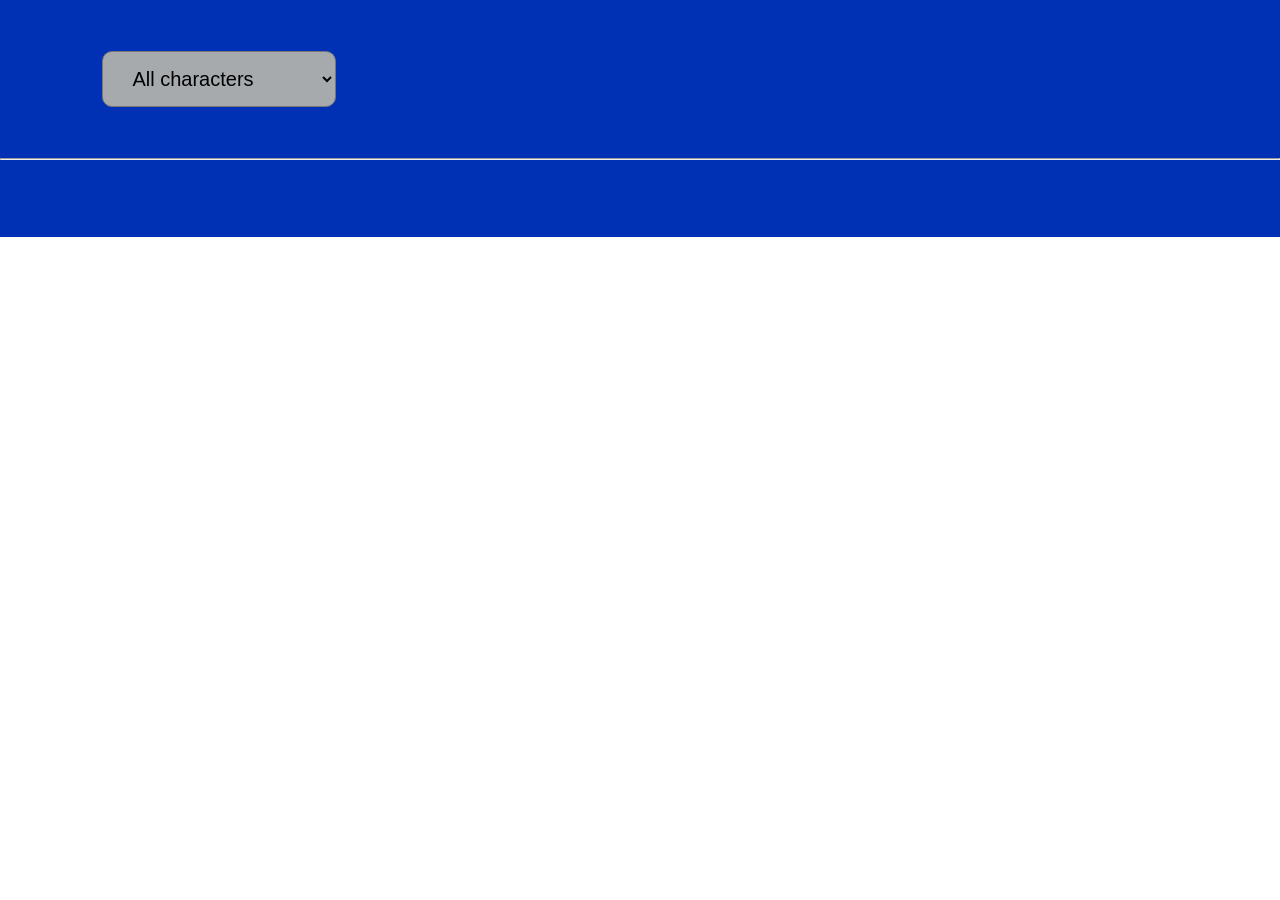
<file: card-api/index.html>
<!DOCTYPE html>
<html lang="en">
<head>
    <meta charset="UTF-8">
    <meta http-equiv="X-UA-Compatible" content="IE=edge">
    <meta name="viewport" content="width=device-width, initial-scale=1.0">
    <title>Document</title>
    <link rel="stylesheet" href="style.css">
</head>
<body>
    
    <main id="main">
        <div class="select-character">
            <select class="select" name="characters" id="change-characters">
                <option select disabled value="all">Select a character</option>
                <option value="all">All characters</option>
            </select>
        </div>
        <hr>
        <div class="cards" id="card"></div>
    </main>

    <template id="template-cards">
        <div class="card-body">
            <img src="" alt="" class="card-img" id="img-card">
            <h2 id="title-card">Name</h2>
            <p id="p-card-gender">Gender</p>
            <p id="p-card-status">Dead</p>
        </div>
    </template>

    <script src="app.js"></script>
</body>
</html>
</file>
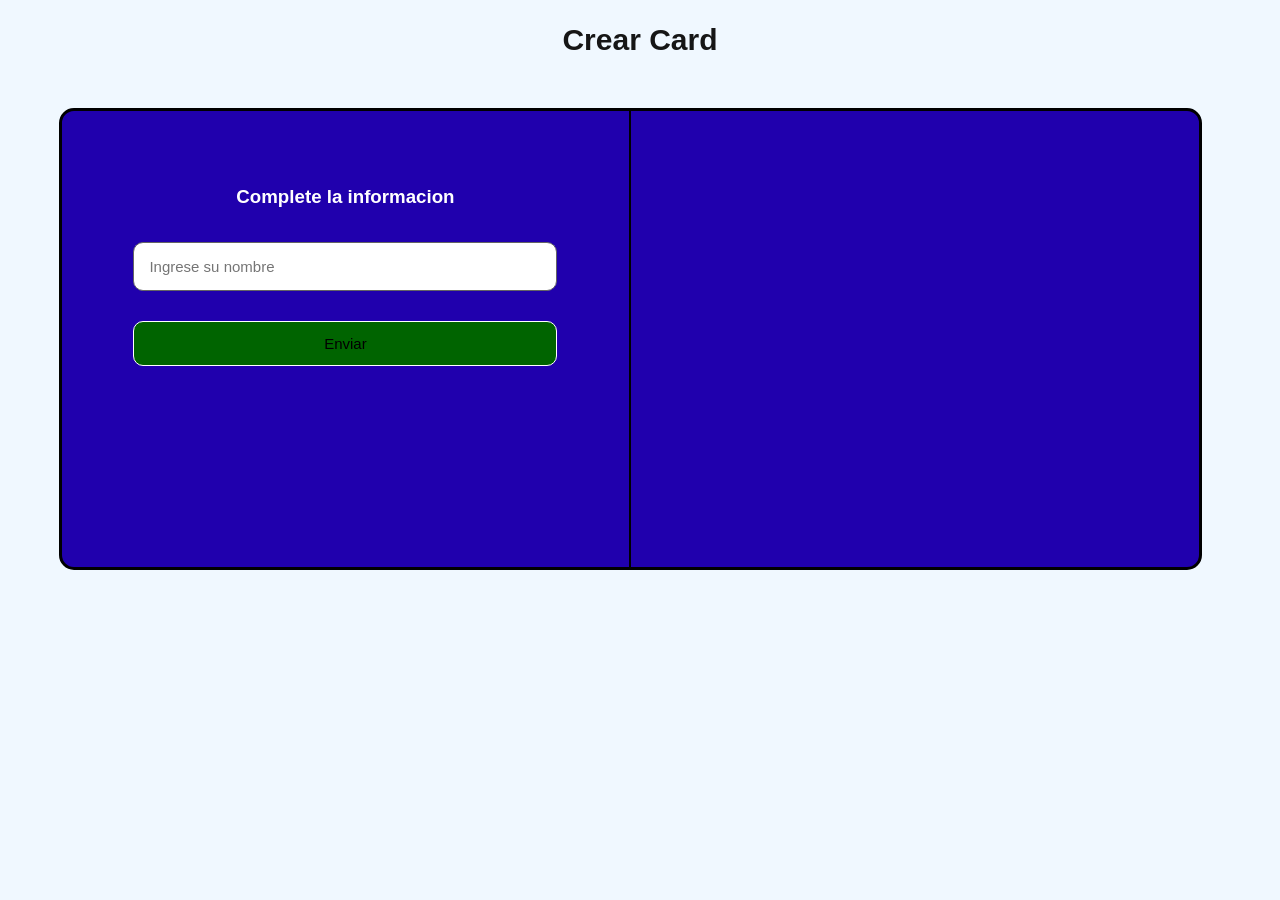
<file: card-nombre/index.html>
<!DOCTYPE html>
<html lang="en">
<head>
    <meta charset="UTF-8">
    <meta http-equiv="X-UA-Compatible" content="IE=edge">
    <meta name="viewport" content="width=device-width, initial-scale=1.0">
    <title>Document</title>
    <link rel="stylesheet" href="style.css">
</head>
<body>
    <h1>Crear Card</h1>
    <main class="contenedor">
        <section class="card_input">
            <h3>Complete la informacion</h3>
            <input type="text" id="nombre_input" placeholder="Ingrese su nombre">
            <button id="btn">Enviar</button>
        </section>
        <section class="card_informacion">
            <div class="caja">
                <p id="nombre_presentacion">Nombre</p>
                <p id="presentacion_bienvenida">Bienvenida</p>
            </div>
        </section>
    </main>

    <script src="app.js"></script>
</body>
</html>
</file>
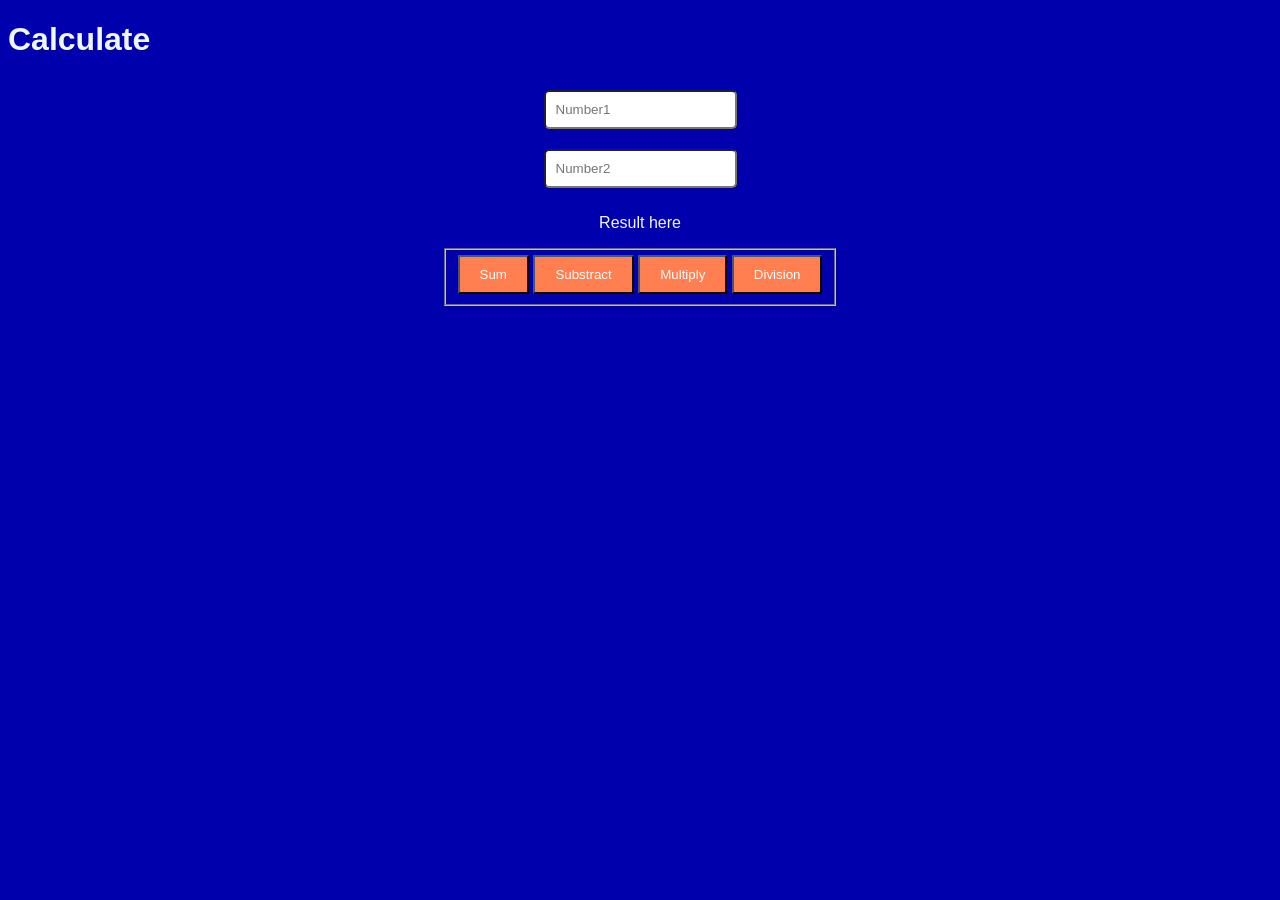
<file: clase2/index.html>
<!DOCTYPE html>
<html lang="en">
<head>
    <meta charset="UTF-8">
    <meta http-equiv="X-UA-Compatible" content="IE=edge">
    <meta name="viewport" content="width=device-width, initial-scale=1.0">
    <title>class2</title>
    <link rel="stylesheet" href="style.css">
</head>
<body>

    <h1>Calculate</h1>
    <div class="conteiner-calculate">
        <input type="number" id="number1" placeholder="Number1">
        <input type="number" id="number2" placeholder="Number2">
        <p id="result">Result here</p>
        <fieldset>
            <button id="btn-sum">Sum</button>
            <button id="btn-substract">Substract</button>
            <button id="btn-multiply">Multiply</button>
            <button id="btn-div">Division</button>
        </fieldset>
    </div>
    
    <script src="app.js"></script>
</body>
</html>
</file>
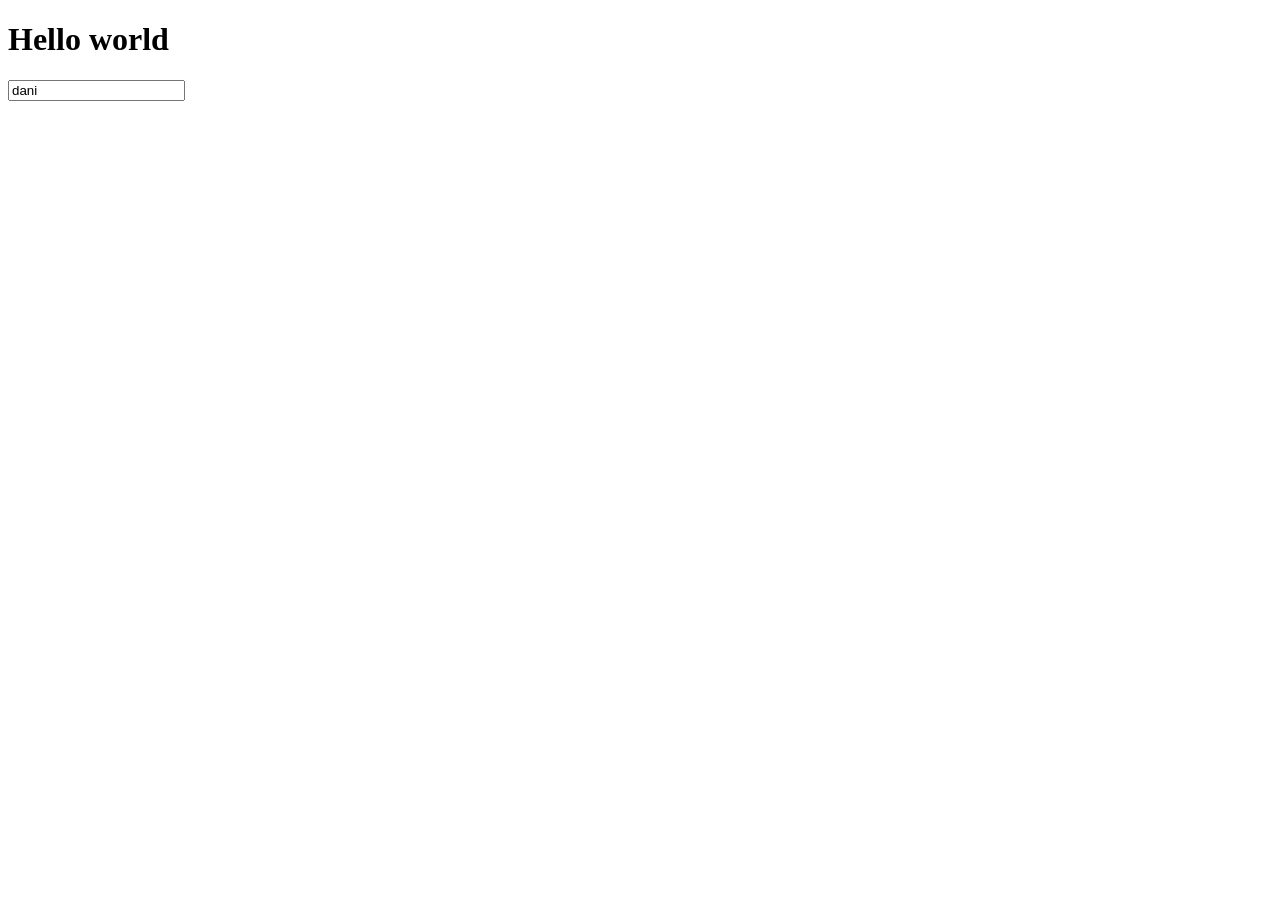
<file: clase4/index.html>
<!DOCTYPE html>
<html lang="en">
<head>
    <meta charset="UTF-8">
    <meta http-equiv="X-UA-Compatible" content="IE=edge">
    <meta name="viewport" content="width=device-width, initial-scale=1.0">
    <title>Document</title>
</head>
<body>
    <h1 id="title">Hello world</h1>

    <input type="text" value="dani" id="input-name">
</body>
</html>
</file>
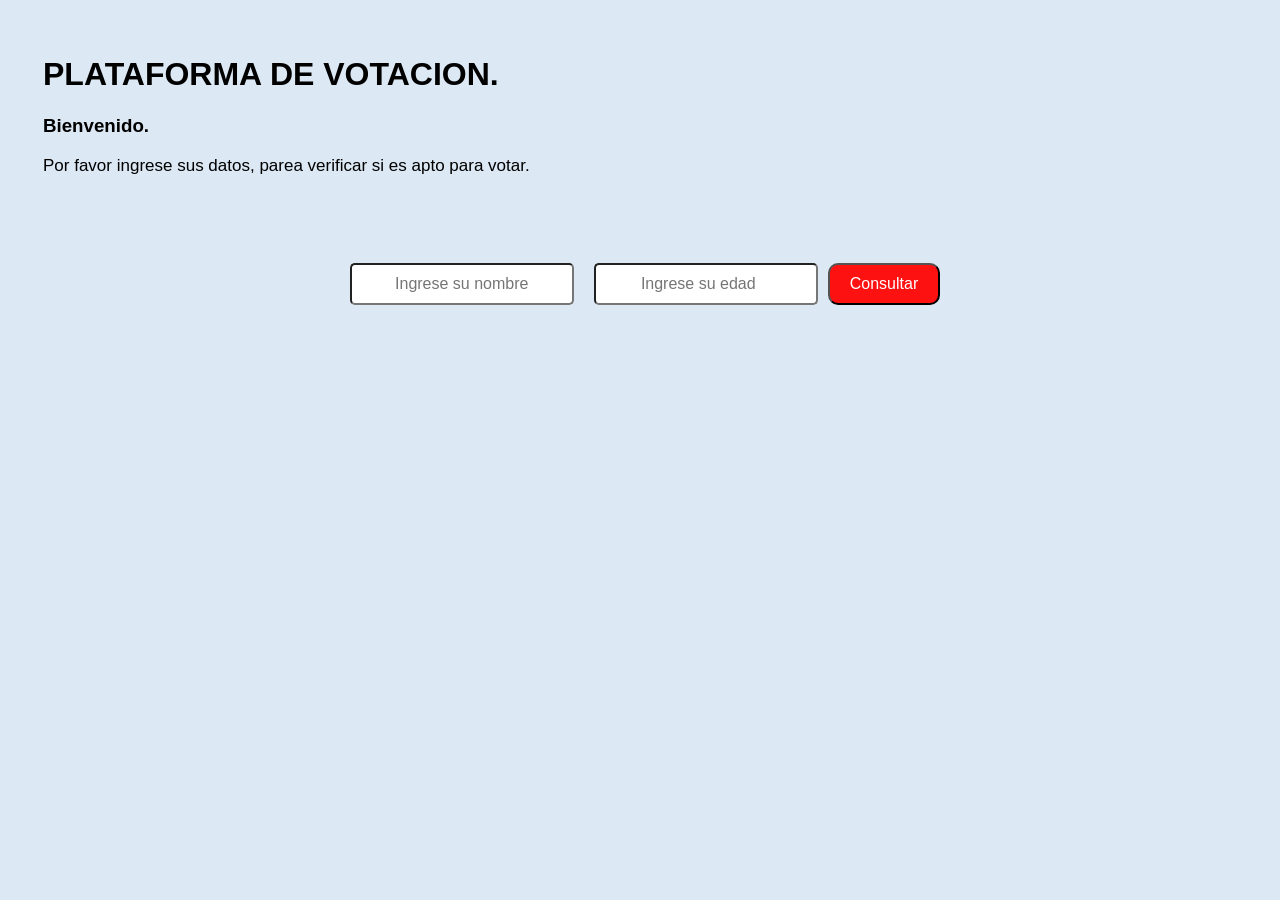
<file: ejercicios-clase2/index.html>
<!DOCTYPE html>
<html lang="en">
<head>
    <meta charset="UTF-8">
    <meta http-equiv="X-UA-Compatible" content="IE=edge">
    <meta name="viewport" content="width=device-width, initial-scale=1.0">
    <title>Document</title>
    <link rel="stylesheet" href="style.css">
</head>
<body>

    <div class="textos">
        <h1>PLATAFORMA DE VOTACION.</h1>
        <h3>Bienvenido.</h3>
        <p>Por favor ingrese sus datos, parea verificar si es apto para votar.</p>
    </div>
    <div class="botones-plataforma">
        <input type="text" id="nombre" placeholder="Ingrese su nombre">
        <input type="number" id="edad" placeholder="Ingrese su edad">
        <button id="btn-consulta">Consultar</button>
    </div>
    
    <script src="app.js"></script>
</body>
</html>
</file>
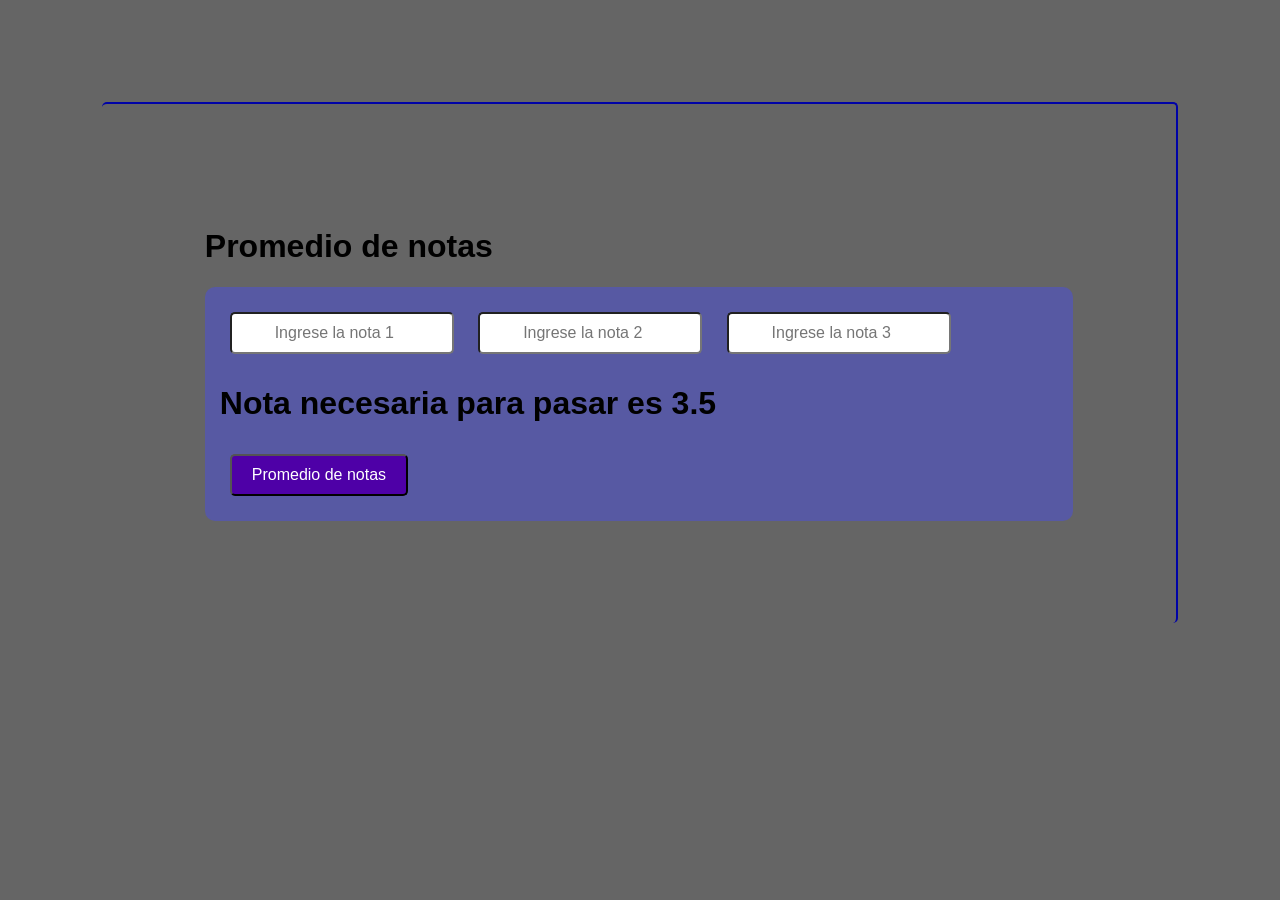
<file: ejercicios-clase3/index.html>
<!DOCTYPE html>
<html lang="en">
<head>
    <meta charset="UTF-8">
    <meta http-equiv="X-UA-Compatible" content="IE=edge">
    <meta name="viewport" content="width=device-width, initial-scale=1.0">
    <title>Document</title>
    <link rel="stylesheet" href="style.css">
</head>
<body>
    <h1>Promedio de notas</h1>
    <div class="contenido">
        <input type="number" id="nota1" placeholder="Ingrese la nota 1">
        <input type="number" id="nota2" placeholder="Ingrese la nota 2">
        <input type="number" id="nota3" placeholder="Ingrese la nota 3">
        <h1>Nota necesaria para pasar es 3.5</h1>

        <button id="btn-promedio">Promedio de notas</button>
    </div>

    <script src="app.js"></script>
</body>
</html>
</file>
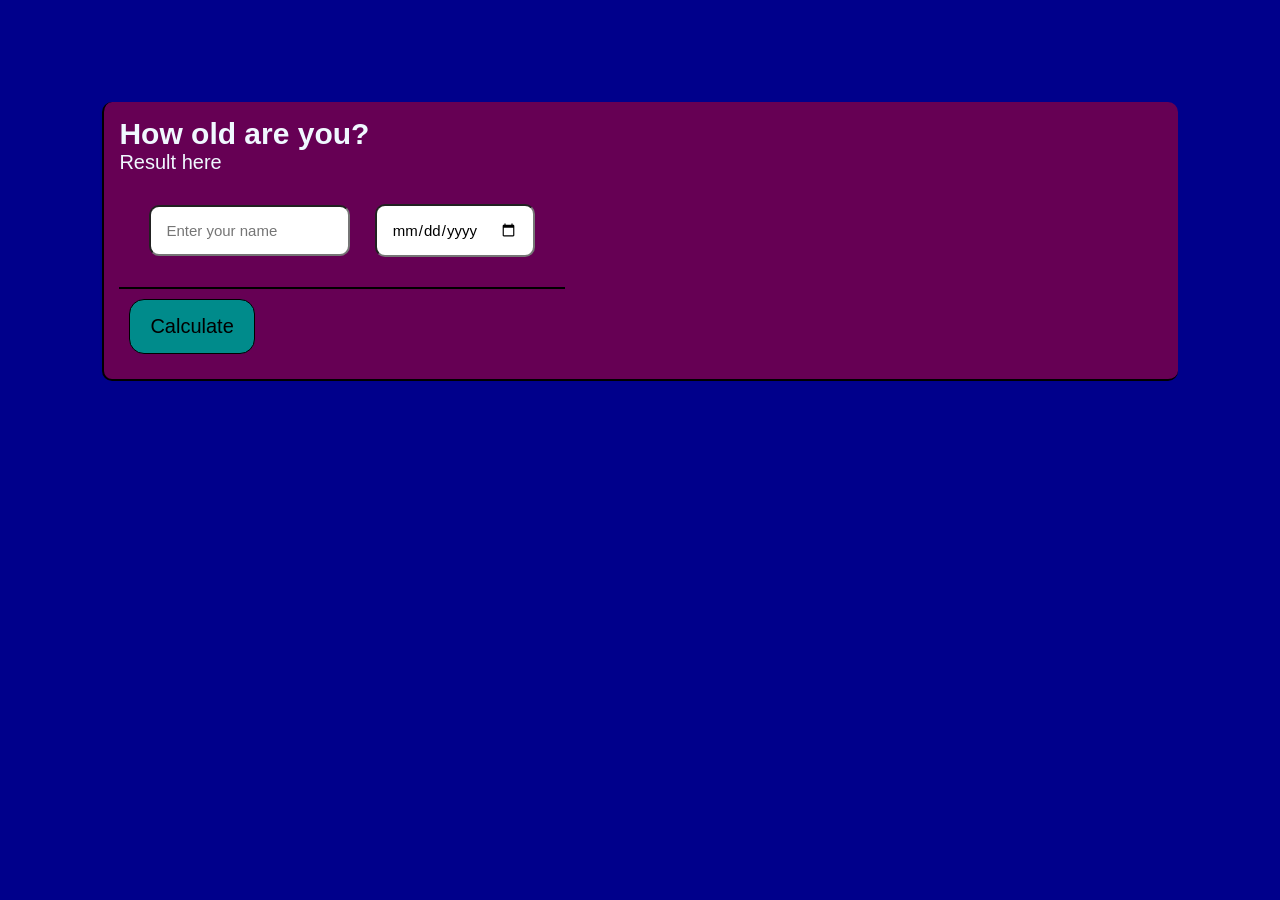
<file: ejercicios-clase4/index.html>
<!DOCTYPE html>
<html lang="en">
<head>
    <meta charset="UTF-8">
    <meta http-equiv="X-UA-Compatible" content="IE=edge">
    <meta name="viewport" content="width=device-width, initial-scale=1.0">
    <title>Document</title>
    <link rel="stylesheet" href="style.css">
</head>
<body>
    <section class="data-entry">
        <h1>How old are you?</h1>
        <p id="result">Result here</p>
        <div class="inputs">
            <input type="text" id="name" placeholder="Enter your name">
            <input type="date" id="date">
        </div>
        <button id="btnSend">
            Calculate
        </button>
    </section>

    <script src="app.js"></script>
</body>
</html>
</file>
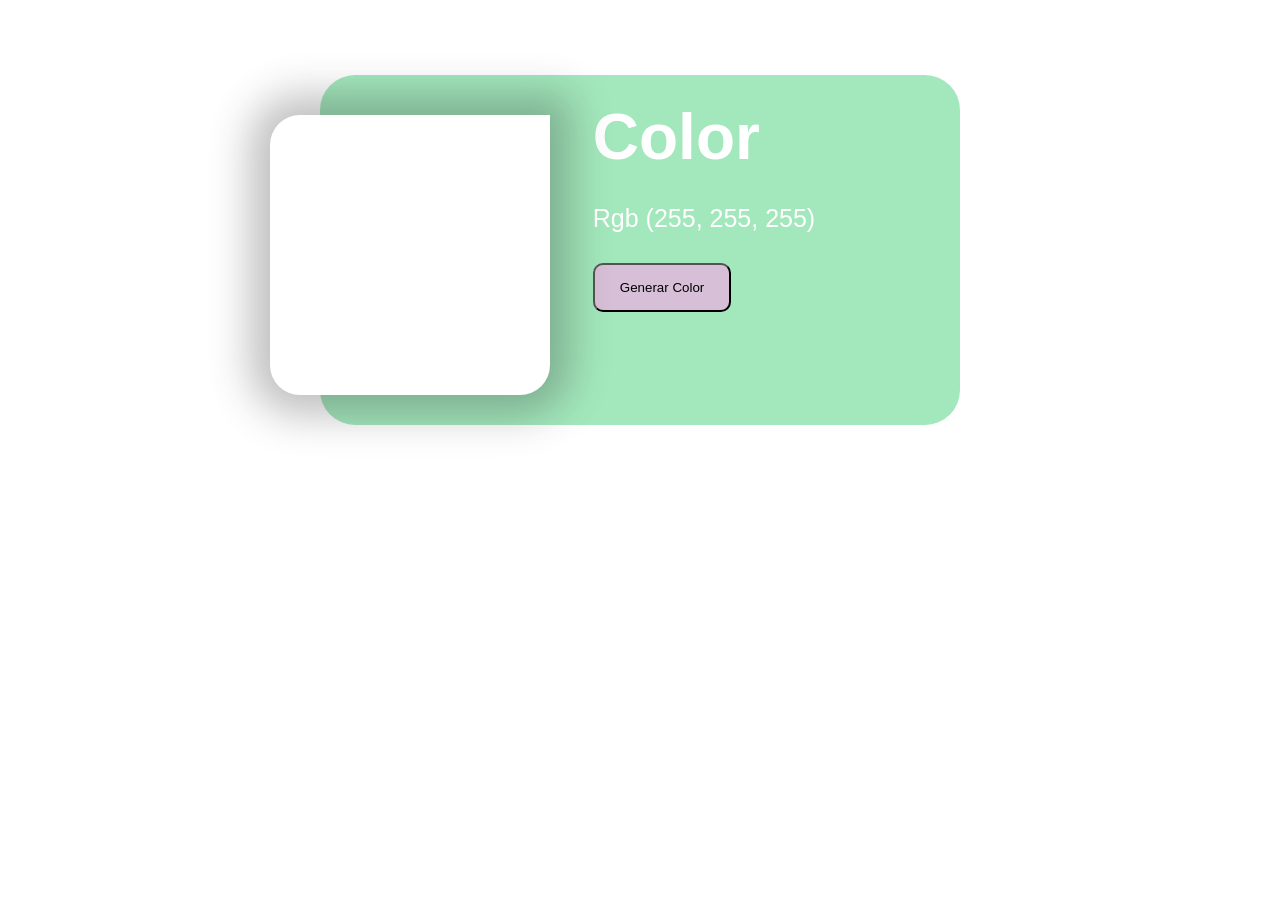
<file: ejercicios-clase5/index.html>
<!DOCTYPE html>
<html lang="en">
<head>
    <meta charset="UTF-8">
    <meta http-equiv="X-UA-Compatible" content="IE=edge">
    <meta name="viewport" content="width=device-width, initial-scale=1.0">
    <title>Document</title>
    <link rel="stylesheet" href="style.css">
</head>
<body>
    <main class="contenedor">
        <div class="color_card"></div>
        <div class="content">
            <h1 class="t_color">Color</h1>
            <p class="p_color">Rgb (255, 255, 255)</p>
            <button id="btn_generate">Generar Color</button>
        </div>
    </main>
    
    <script src="app.js"></script>
</body>
</html>
</file>
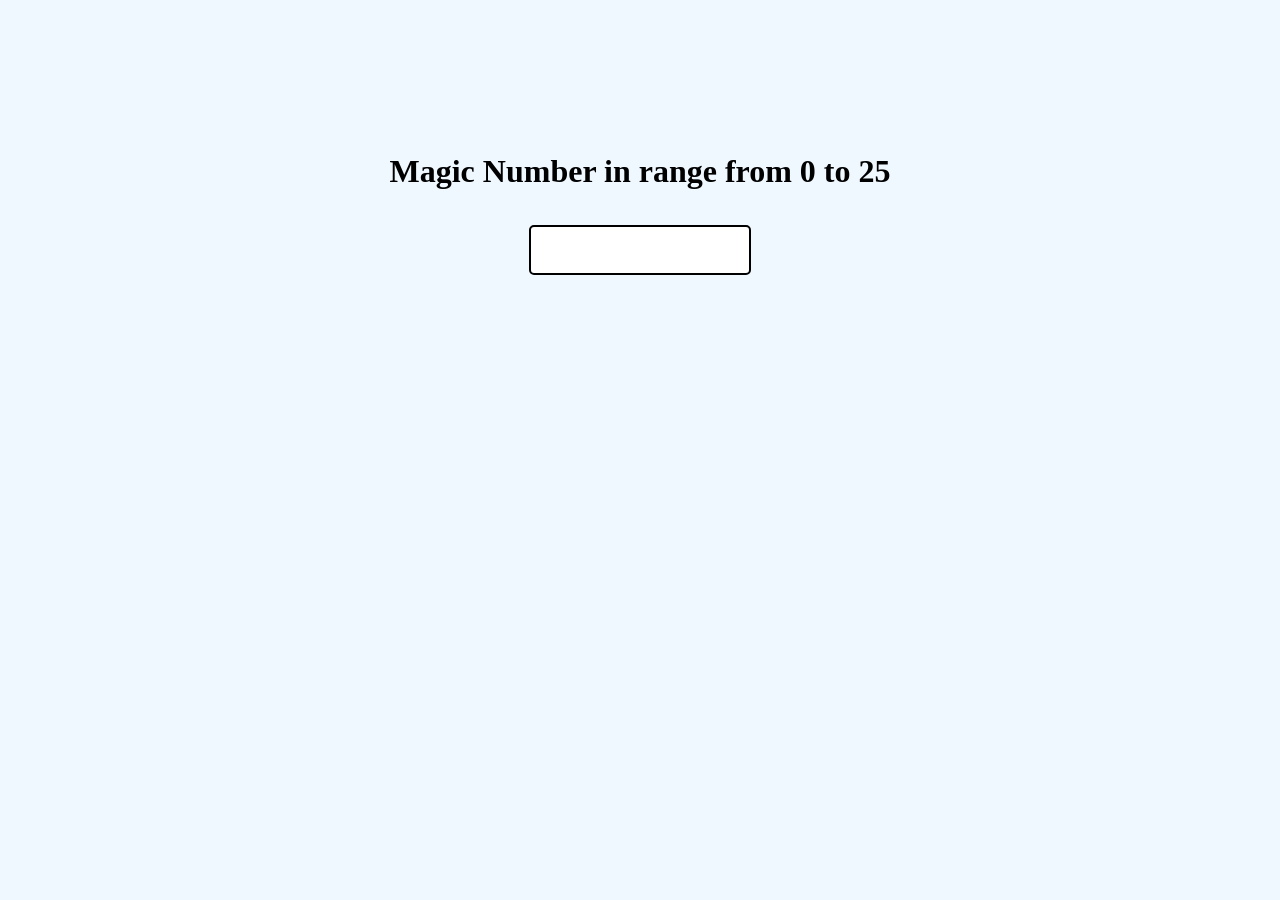
<file: Numero magico/index.html>
<!DOCTYPE html>
<html lang="en">
<head>
    <meta charset="UTF-8">
    <meta http-equiv="X-UA-Compatible" content="IE=edge">
    <meta name="viewport" content="width=device-width, initial-scale=1.0">
    <title>Document</title>
    <link rel="stylesheet" href="style.css">
</head>
<body>
    <main>
        <h1 id="title-number">Magic Number in range from 0 to 25</h1>
        <input type="number" name="magicNumber" id="input-number">
    </main>

    <script src="app.js"></script>
</body>
</html>
</file>
<file: card-api/style.css>
*{
    margin: 0;
    padding: 0;
    box-sizing: border-box;
    font-family: 'Yanone Kaffeesatz', sans-serif;
}

main{
    background-color: rgb(0, 48, 180);
}

.select-character{
    padding: 4% 8%;
}

.select{
    padding: 15px 25px;
    border-radius: 10px;
    background-color: #a6aaad;
    font-size: 20px;
    transition: all ease 0.35s;
}

.cards{
    display: flex;
    justify-content: space-around;
    align-items: center;
    align-content: center;
    flex-wrap: wrap;
    padding: 3% 8%;
}

.card-body{
    margin: 10px;
    padding: 15px;
    border-radius: 10px;
    background-color: #cacfd4;
    transition: all ease-in-out 0.35s;
    text-align: center;
}

.card-body:hover{
    padding: 15px;
    border-radius: 50px;
    background-color: #a6aaad;
}

.card-img{
    border-radius: 20px;
}

p{
    font-size: 15px;
}
</file>
<file: card-nombre/style.css>
*{
    font-family:-apple-system, BlinkMacSystemFont, 'Segoe UI', Roboto, Oxygen, Ubuntu, Cantarell, 'Open Sans', 'Helvetica Neue', sans-serif;
    color: #fff;
}

body{
    align-items: center;
    align-content: center;
    background-color: aliceblue;
}

h1{
    text-align: center;
    margin: 15px 5px;
    font-size: 30px;
    color: #161616;
}

.contenedor{
    display: flex;
    border: 3px solid #000;
    margin: 4%;
    border-radius: 15px;
    width: 90%;
    background-color: rgb(32, 0, 173);
}

.card_input{
    padding: 5%;
    border-right: #000 2px solid;
    width: 50%;
    display: flex;
    flex-direction: column;
    text-align: center;
}

.card_input input{
    margin: 15px;
    padding: 15px;
    font-size: 15px;
    border-radius: 10px;
    color: #000;
    background-color: #fff;
    border: #646464 1px solid;
}

.card_input button{
    margin: 15px;
    padding: 13px 30px;
    font-size: 15px;
    border-radius: 10px;
    color: #000;
    background-color: darkgreen;
    border: #fff 1px solid;
    transition: all ease-out 0.35s;
}

.card_input button:hover{
    color: rgb(255, 255, 255);
    background-color: #019101;
    border: rgb(0, 0, 0) 1px solid;
}

.card_informacion{
    padding: 5%;
    width: 50%;
}

.caja{
    opacity: 0;
    border: rgb(204, 0, 0) 5px dashed;
    padding: 25%;
    width: 150px;
    border-radius: 25px;
    background-color: rgba(0, 0, 0, 0.4);
    transition: all ease-in-out 0.45s;
    font-weight: 500;
    font-size: 20px;
}
</file>
<file: clase2/style.css>
*{
    font-family: 'Segoe UI', Tahoma, Geneva, Verdana, sans-serif;
}

body{
    background-color: rgb(0, 0, 172);
    color: aliceblue;
}

.conteiner-calculate{
    display: flex;
    flex-direction: column;
    justify-content: center;
    align-items: center;
    align-content: center;
}

input{
    margin: 10px;
    padding: 10px;
    border-radius: 5px;
}

button{
    padding: 10px 20px;
    background-color: coral;
    color: #fff;
    
}
</file>
<file: ejercicios-clase2/style.css>
*{
    font-family:'Trebuchet MS', 'Lucida Sans Unicode', 'Lucida Grande', 'Lucida Sans', Arial, sans-serif
}

body{
    background-color: #dce8f3;
}

.textos{
    margin: 10px;
    padding: 25px;
}

.botones-plataforma{
    margin: 10px;
    padding: 25px;
    display: flex;
    align-items: center;
    justify-content: center;
}

p{
    font-size: 17px;
}

input{
    margin: 10px;
    padding: 10px;
    border-radius: 5px;
    color: black;
    text-align: center;
    font-size: medium;
}

button{
    padding: 10px 20px;
    background-color: rgb(253, 17, 17);
    border-radius: 10px;
    color: #fff;
    text-align: center;
    font-size: medium;
}
</file>
<file: ejercicios-clase3/style.css>
*{
    font-family: 'Trebuchet MS', 'Lucida Sans Unicode', 'Lucida Grande', 'Lucida Sans', Arial, sans-serif;
}

body{
    background-color: #656565;
    display: flex;
    flex-direction: column;
    margin: 8%;
    padding: 8%;
    border-radius: 5px;
    border-right: #0003a7 2px solid;
    border-top: #0003a7 2px solid
}

.contenido{
    justify-content: space-around;
    align-items: flex-start;
    align-content: center;
    background-color: #5759a3;
    border-radius: 10px;
    padding: 15px;
}

input {
    margin: 10px;
    padding: 10px;
    border-radius: 5px;
    color: black;
    text-align: center;
    font-size: medium;
}

button{
    margin: 10px;
    padding: 10px 20px;
    background-color: #4e00a7;
    border-radius: 5px;
    color: rgb(255, 255, 255);
    text-align: center;
    font-size: medium;
}
</file>
<file: ejercicios-clase4/style.css>
*{
    padding: 0;
    margin: 0;
    box-sizing: border-box;
    font-family: 'Gill Sans', 'Gill Sans MT', Calibri, 'Trebuchet MS', sans-serif;
    color: aliceblue;
}

body{
    background-color: darkblue;
}

.data-entry{
    margin: 8%;
    padding: 15px;
    display: flex;
    justify-content: center;
    align-items: flex-start;
    align-content: center;
    flex-direction: column;
    border-bottom: 2px solid #000;
    border-left: 2px solid #000;
    border-radius: 10px;
    background-color: rgba(255, 0, 0, 0.4);
}

.data-entry h1{
    font-size: 30px;
}

.data-entry p{
    font-size: 20px;
}

.inputs{
    flex-direction: column;
    padding: 20px;
    border-bottom: #000 solid 2px;
}

.inputs input{
    margin: 10px;
    padding: 15px;
    border-radius: 10px;
    font-size: 15px;
    color: #000;
}

button{
    background-color: darkcyan;
    font-size: 20px;
    margin: 10px;
    padding: 15px 20px;
    color: #000;
    border: #000 1px solid;
    border-radius: 15px;
    transition: all ease 0.25s;
}

button:hover{
    background-color: #008b4a;
    color: #ffffff;
    border: #ffffff 1px solid;
}
</file>
<file: ejercicios-clase5/style.css>
:root{
    --background: rgb(255, 255, 255);
}

*{
    margin: 0;
    padding: 0;
    box-sizing: border-box;
    font-family: 'Lucida Sans', 'Lucida Sans Regular', 'Lucida Grande', 'Lucida Sans Unicode', Geneva, Verdana, sans-serif;
}

body{
    display: grid;
    background-color: var(--background);
    place-items: center;
}

p{
    color: var(--background);
    font-size: 25px;
}

button{
    padding: 15px 25px;
    background-color: thistle;
    color: rgb(0, 0, 0);
    text-align: center;
    border-radius: 10px;
    transition: all ease-in-out 0.35s;
}

button:hover{
    background-color: rgb(138, 103, 138);
    color: rgb(73, 73, 73);
}

.contenedor{
    background: #9ae6b6e8;
    border-radius: 35px;
    height: 350px;
    width: 50%;
    position: relative;
    padding: 25px;
    margin: 75px;
}

.color_card{
    background-color: var(--background);
    border-radius: 30px 0 30px 30px;
    box-shadow: 0 0 40px 20px rgba(44, 44, 44, 0.302);
    height: 280px;
    left: -50px;
    position: absolute;
    top: 40px;
    width: 280px;
}

.content{
    margin-left: 42%;
}

.t_color{
    color: var(--background);
    font-size: 4rem;
    margin-bottom: 20px;
}

.p_color{
    color: var(--background);
    margin: 30px 0;
}
</file>
<file: Numero magico/style.css>
*{
    margin: 0;
    padding: 0;
    box-sizing: border-box;
    font-family: 'Fruktur', cursive;
}

body{
    background-color: aliceblue;
    padding: 10% 8%;
    text-align: center;
}

#title-number{
    margin: 25px;
}

#input-number{
    margin: 10px;
    padding: 15px 25px;
    border-radius: 5px;
    border: 2px solid #000;
}
</file>
